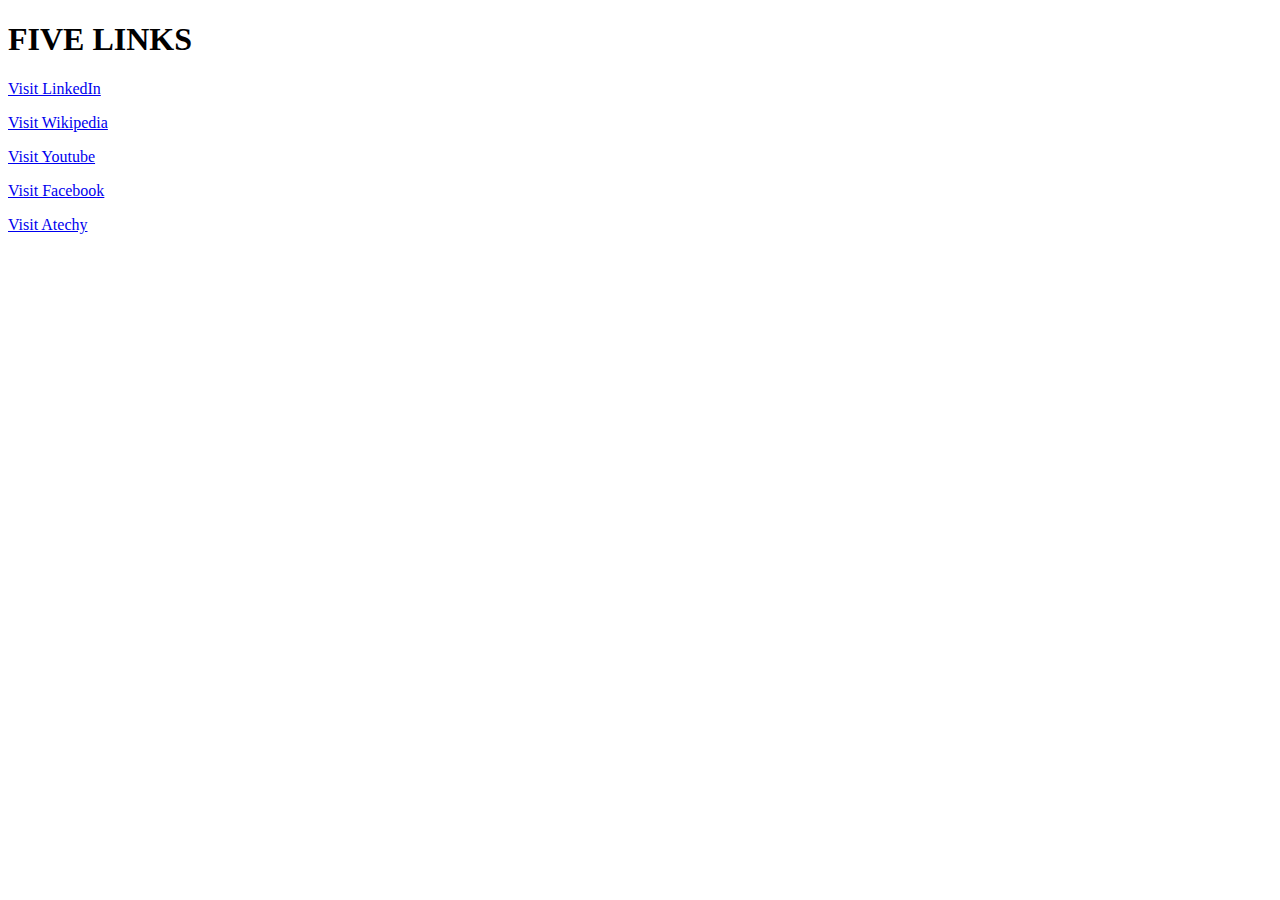
<file: links.html>
<!DOCTYPE html>
<html>
<head>
<meta charset="utf-8">
<title>Internal Links to Particular Sites</title>
</head>
<body>
<h1>FIVE LINKS</h1>

<p><a href="https://www.linkedIn.com/"
target="_blank">Visit LinkedIn</a></p>

<p><a href="https://www.wikipedia.com/"
target="_blank">Visit Wikipedia</a></p>

   <p><a href="https://www.youtube.com/"
target="_blank">Visit Youtube</a></p>

<p><a href="https://www.facebook.com/"
target="_blank">Visit Facebook</a></p>

<p><a href="https://www.atechytechnologies.com/"
target="_blank">Visit Atechy</a></p>
 

</body>
</html>
</file>
